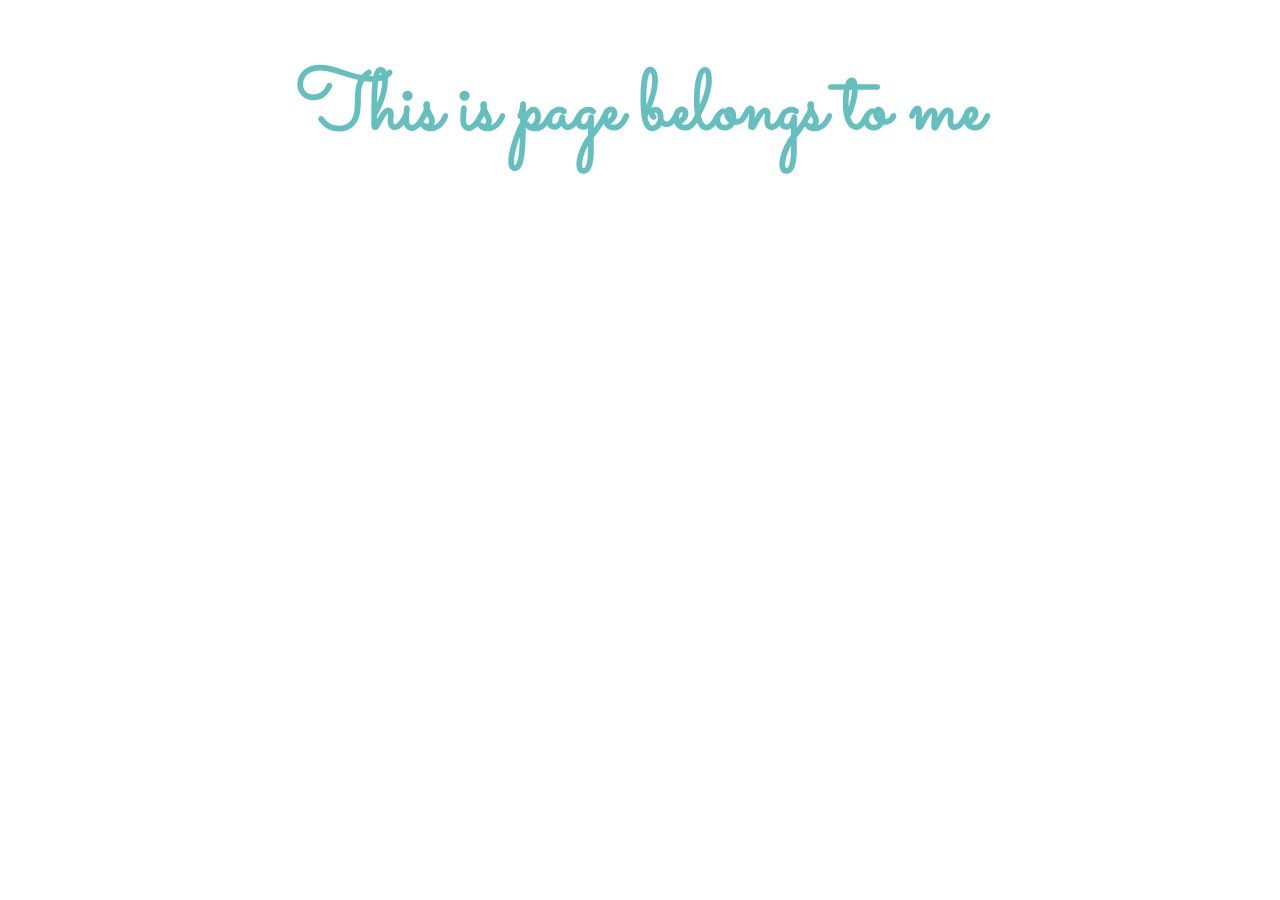
<file: index.html>
<!DOCTYPE html>
<html>
<head>
    <meta charset="UTF-8">
    <meta name="viewport" content="width=device-width, initial-scale=1.0">
    <title>Mantosh Sah</title>
    <link href="https://fonts.googleapis.com/css2?family=EB+Garamond&family=Montserrat:wght@300&family=Sacramento&display=swap" rel="stylesheet">
    <link rel="stylesheet" href="css/style.css">
    <link rel="icon" href="favicon.ico">
</head>
<body>
   <h1>This is page belongs to me</h1>
      
</body>
</html>
</file>
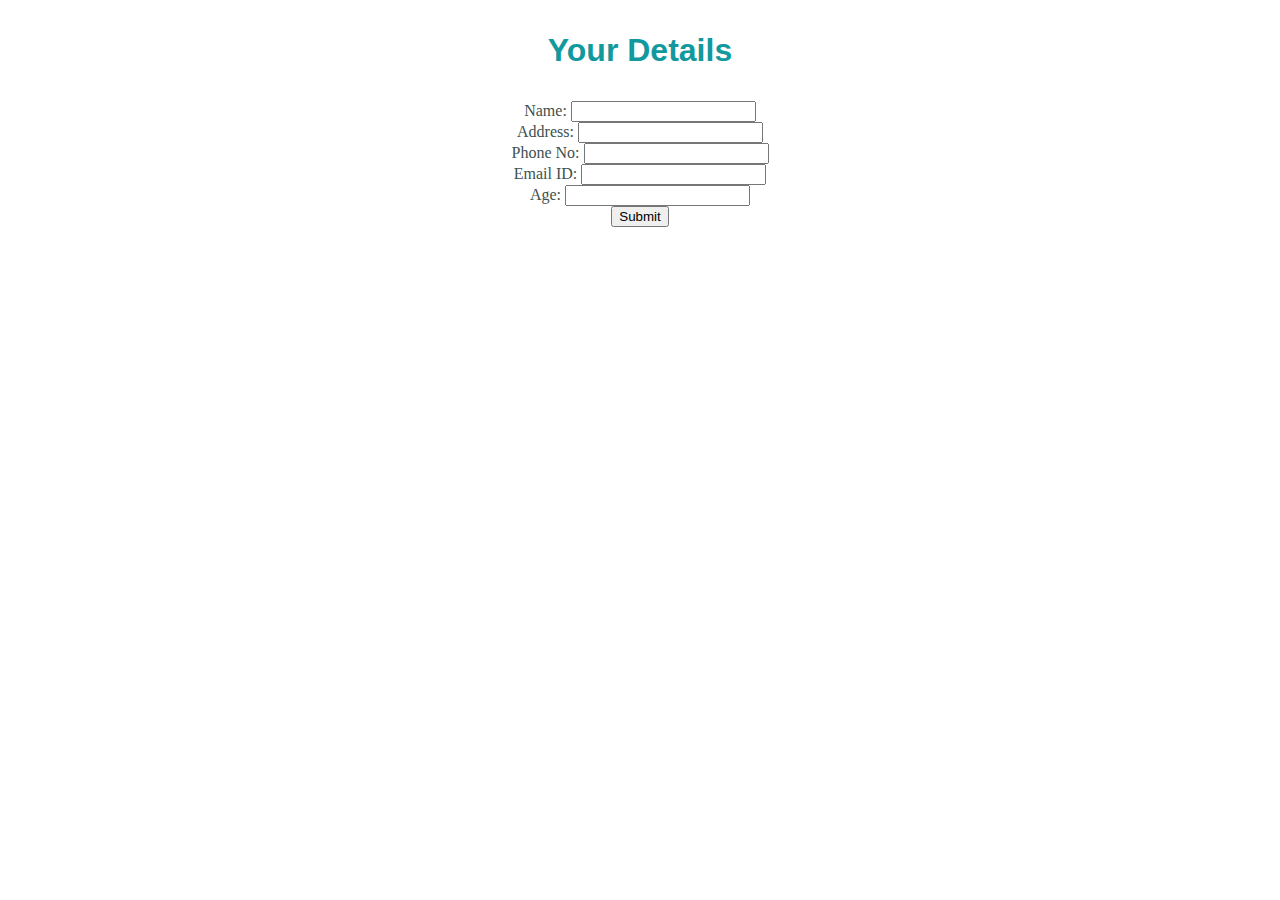
<file: aboutyou.html>
<!DOCTYPE html>
<html lang="en">
<head>
    <meta charset="UTF-8">
    <meta name="viewport" content="width=device-width, initial-scale=1.0">
    <title>Details</title>
    <link rel="stylesheet" href="css/style.css">
    <link rel="icon" href="favicon.ico">
</head>
<body>
    <h3>Your Details</h3>
    <form action="">
        <label for="">Name:</label>
        <input type="text"><br>
        <label for="">Address:</label>
        <input type="text" name="" id=""><br>
        <label for="">Phone No:</label>
        <input type="Number"><br>
        <label for="">Email ID:</label>
        <input type="Email"><br>
        <label for="">Age:</label>
        <input type="number" name="" id=""><br>
        <input type="Submit">

    </form>
    
</body>
</html>
</file>
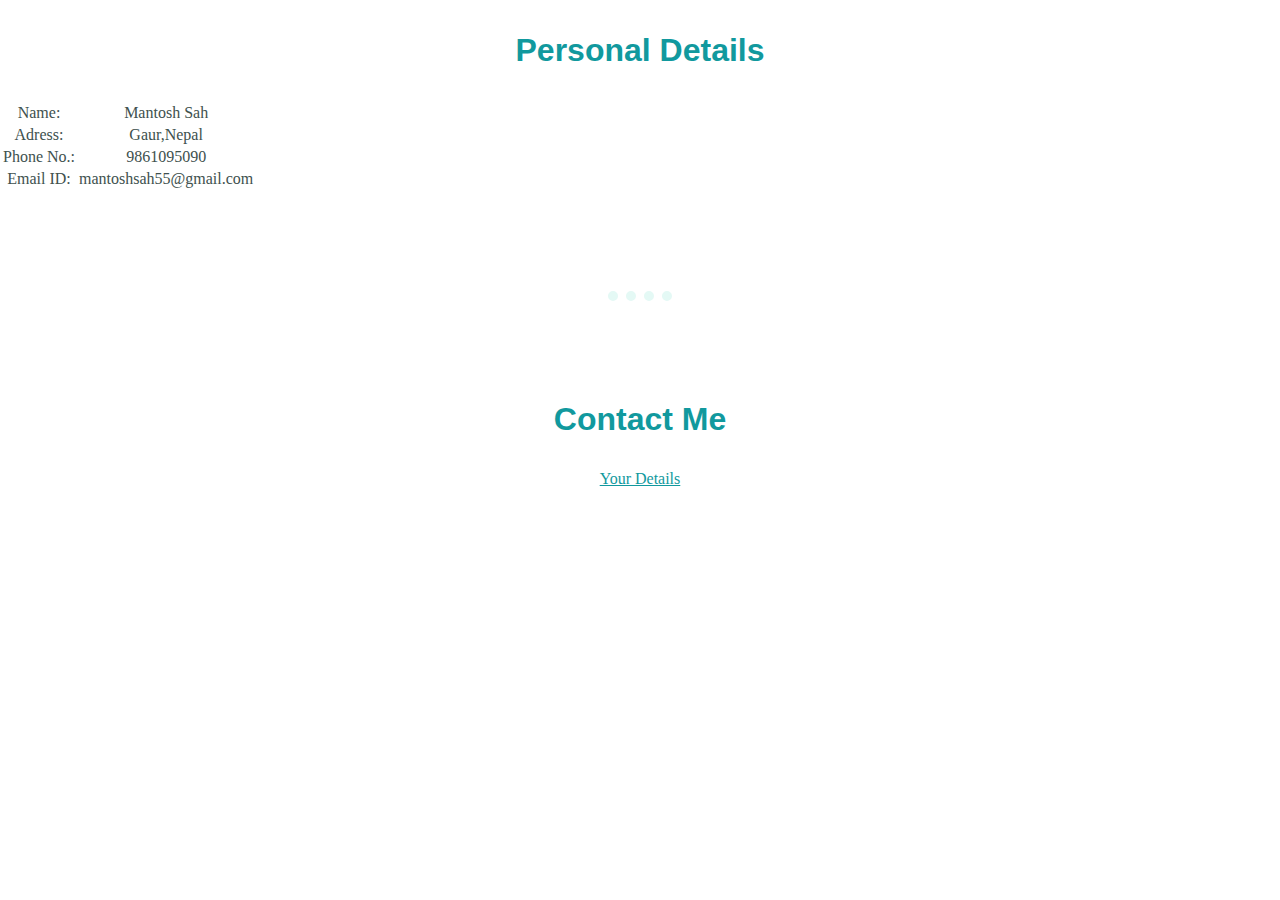
<file: contact.html>
<!DOCTYPE html>
<html lang="en">
<head>
    <meta charset="UTF-8">
    <meta name="viewport" content="width=device-width, initial-scale=1.0">
    <title>My Contacts</title>
    <link rel="stylesheet" href="css/style.css">
    <link rel="icon" href="favicon.ico">
</head>
<body>
    <h3 id="head">Personal Details</h3>
<table>
    <tr>
        <td>Name:</td>
        <td>Mantosh Sah</td>
    </tr>
    <tr>
        <td>Adress:</td>
        <td>Gaur,Nepal</td>
    </tr>
    <tr>
        <td>Phone No.:</td>
        <td>9861095090</td>
    </tr>
    <tr>
        <td>Email ID:</td>
        <td>mantoshsah55@gmail.com</td>
    </tr>
   </table>
   <hr>
   <h3 id="head2">Contact Me</h3>
   <a href="aboutyou.html">Your Details</a>
</body>
</html>
</file>
<file: css/style.css>
/**************************************TAGS SELECTOR************************************/
body{
    color: #40514e;
    margin: 0;
    text-align: center;
    font-family: 'EB Garamond', serif;
}
h1{
    margin: 50px auto 0 auto;
    font-family: 'Sacramento', cursive;
    font-size: 5.265rem;
    color:#66bfbf;
}
h2{
font-size: 2.5rem;
font-family: 'Montserrat', sans-serif;
color:#66bfbf;
}
h3{
font-size: 2rem;
font-family: 'Montserrat', sans-serif;
color: #11999E;
}
div{
    
    background-color: #e4f9f5;
}
span{
    background-color: coral;
}
hr{
    border-style: dotted none none none;
     border-color:#e4f9f5;
    border-width: 10px;
    height: 0px;
    width: 5%;
    margin: 100px auto 100px auto;
}
p{
    font-size: 1.5rem;
}
a{
    color: #11999E;
}



/**************************************CLASS SELECTOR************************************/
.top-container
{
    background-color:  #e4f9f5;
    padding: 100px;
    position: relative;
    margin: auto auto 30px auto;
    
  
}
.middle-container
{
    background-color: white;

    
}
.bottom-container{
    background-color:#66bfbf ;
    height: 100px;

    
    
}
.top-cloud
{
    position: absolute;
    right: 300px;
    top: 50px;
    
}
.bottom-cloud
{
    position: absolute;
    left: 300px;
    bottom: 300px;
    font-size: 3rem;
}
.work
{
    font-family: 'Montserrat', sans-serif;
    font-size: 2.5rem;
    color: #66bfbf;
    font-weight: normal;
    line-height: 2;
}
.profile
{
    width: 200px;
    height: 200px;
    border-radius: 300px;
}
.footer.link{
    font-size: 3rem;
    color: #11999E;
}
.skill-row{
    width: 50%;
    margin: 100px auto 100px auto;
    text-align: left;
    line-height: 2;
    background-color: white;
}
.web-design
{
    width: 25%;
    float: left;
    margin-right: 40px;
    border-radius: 300px;
    background-color: white;
}
.cooking
{
    width: 25%;
    float: right;
    margin-left: 40px;
    border-radius: 300px;
}
.skills
{
    background-color: white;
}
.contact-me
{
    background-color: white;
    margin: auto auto 50px auto;
}





/**************************************ID SELECTOR************************************/

#profile
{
    background-color: white;
    margin: 100px auto 100px auto;
}
</file>
